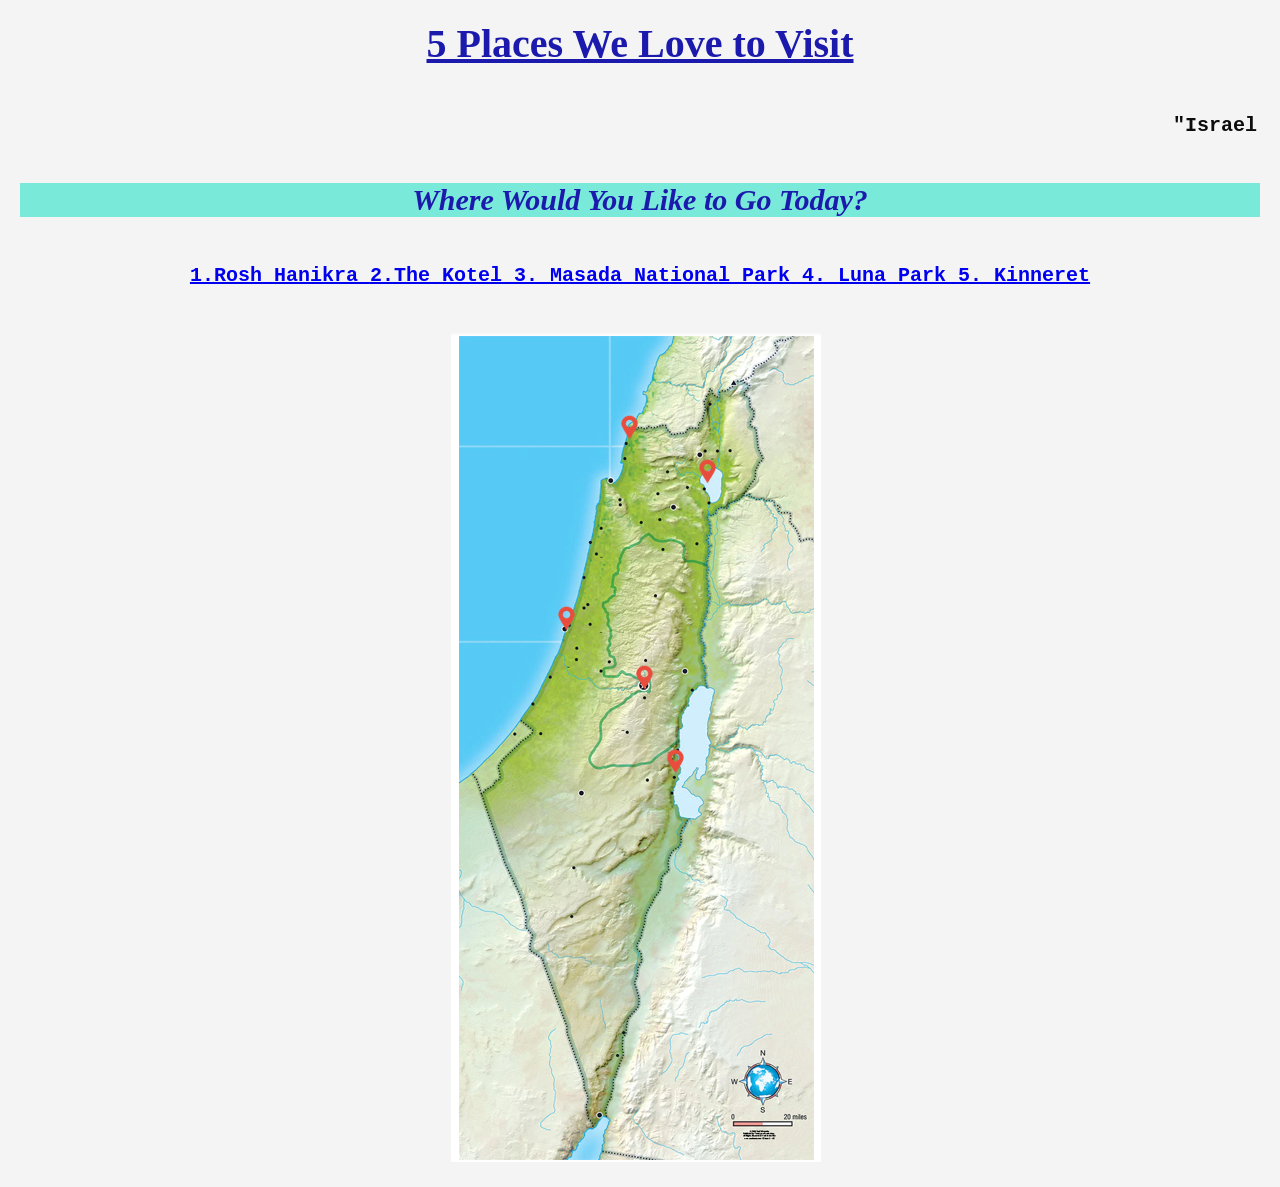
<file: index.html>
<html> 
    <head>
          <link rel="stylesheet" href="style.css">
         <h1>
        <center> 5 Places We Love to Visit </center>
        </h1>
        <h6> <marquee> "Israel is a small country, but it is big on ideas and big on spirit." - Ariel Sharon </marquee> </h6>
    </head>
    <title> 5 Places We Love ♥ </title>
    <body>
     <h2> Where Would You Like to Go Today? </h2>
     <h6> 
        <a href="page_rosh.html"> 1.Rosh Hanikra </a> 
        <a href="page_kotel.html"> 2.The Kotel </a> 
        <a href="page_masada.html"> 3. Masada National Park </a> 
        <a href="page_luna_park.html"> 4. Luna Park </a> 
        <a href="page_kinneret.html"> 5. Kinneret </a> 
     </h6>

    <center> <img usemap="#israel_map" src= "israel_with_location_pins.png"> <img> </center>
     <map name="israel_map"> 
        <area shape="rect" coords="165, 83, 186, 107" href="page_rosh.html">
        <area shape="rect" coords="181, 333, 199, 359" href="page_kotel.html">
        <area shape="rect" coords="213, 114, 230, 440" href="page_masada.html">
        <area shape="rect" coords="103, 272, 123, 298" href="page_luna_park.html">
        <area shape="rect" coords="245, 129, 261, 150" href="page_kinneret.html" alt="Kinneret">
     </map>
    </body>


</html>
</file>
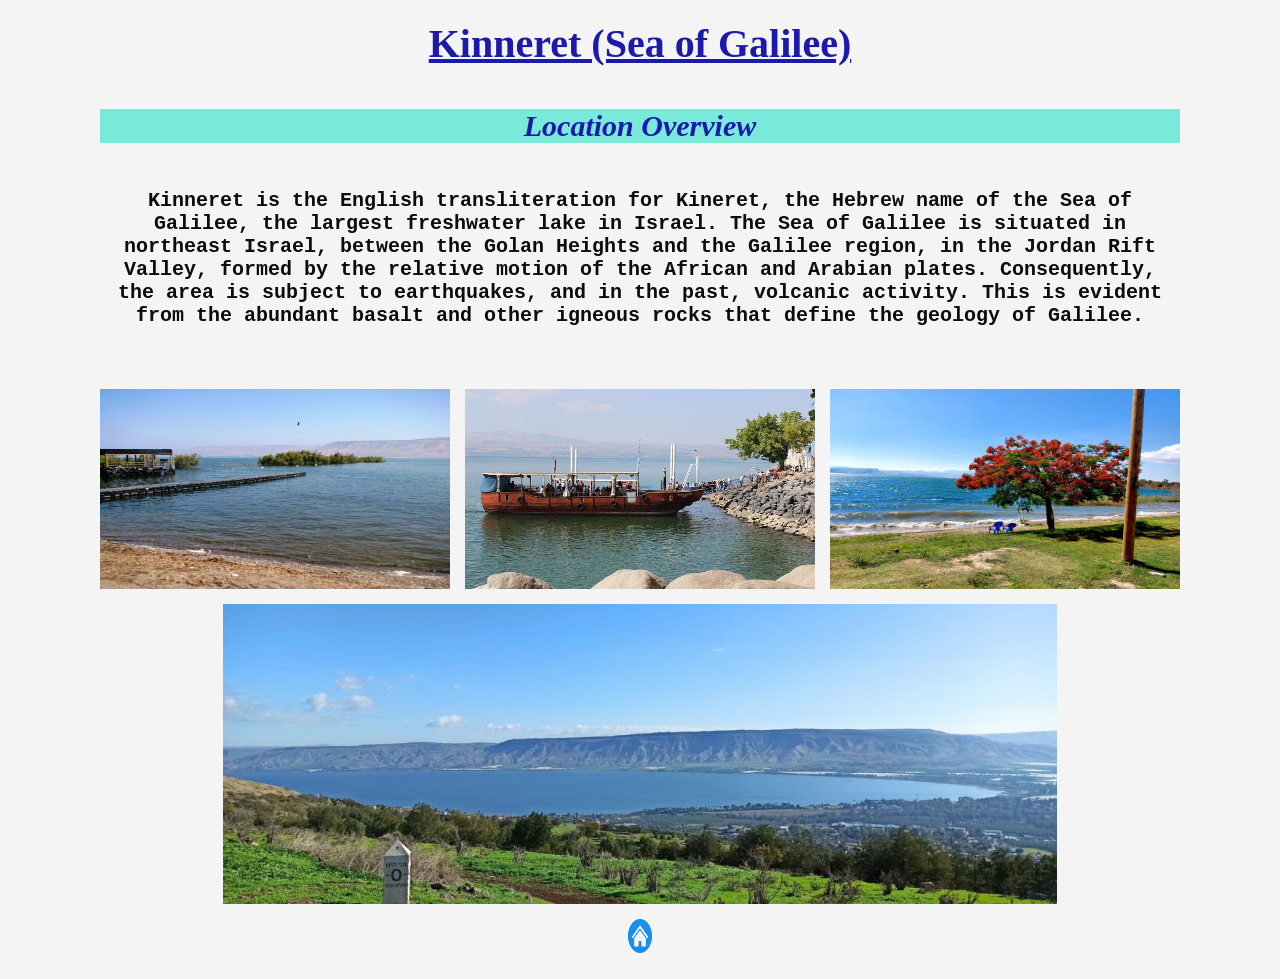
<file: page_kinneret.html>
<html>
    <head>
        <link rel="stylesheet" href="style.css">
    </head>
    <title> Kinneret </title>
      <h1> Kinneret (Sea of Galilee) </h1>
    <body>
        <center>
            <table height="50%" width= "50%" cellpadding="0" cellspacing="15">
                <tr> <td colspan="3"> <h2> Location Overview </h2> <h6> Kinneret is the English transliteration for Kineret, the Hebrew name of the Sea of Galilee, the largest freshwater lake in Israel. The Sea of Galilee is situated in northeast Israel, between the Golan Heights and the Galilee region, in the Jordan Rift Valley, formed by the relative motion of the African and Arabian plates. Consequently, the area is subject to earthquakes, and in the past, volcanic activity. This is evident from the abundant basalt and other igneous rocks that define the geology of Galilee. </h6> </tr>
                <tr> <td> <img src="pictures/kinneret_1.jpeg" height="200" width= "350"> </img> </td> <td> <img src="pictures/kinneret_2.jpeg" height="200" width= "350"> </img> </td> <td> <img src="pictures/kinneret_3.jpeg" height="200" width= "350"> </img> </td> </tr>
                <tr> <td colspan="3"> <center> <img src="pictures/kinneret_4.jpeg" height="300"> </img> </center> </td></tr>
            </table>
        </center>
        <a href="index.html">
            <img src="home-button.png" width="2%" height="4%">
        </a>
    </body>
</html>
</file>
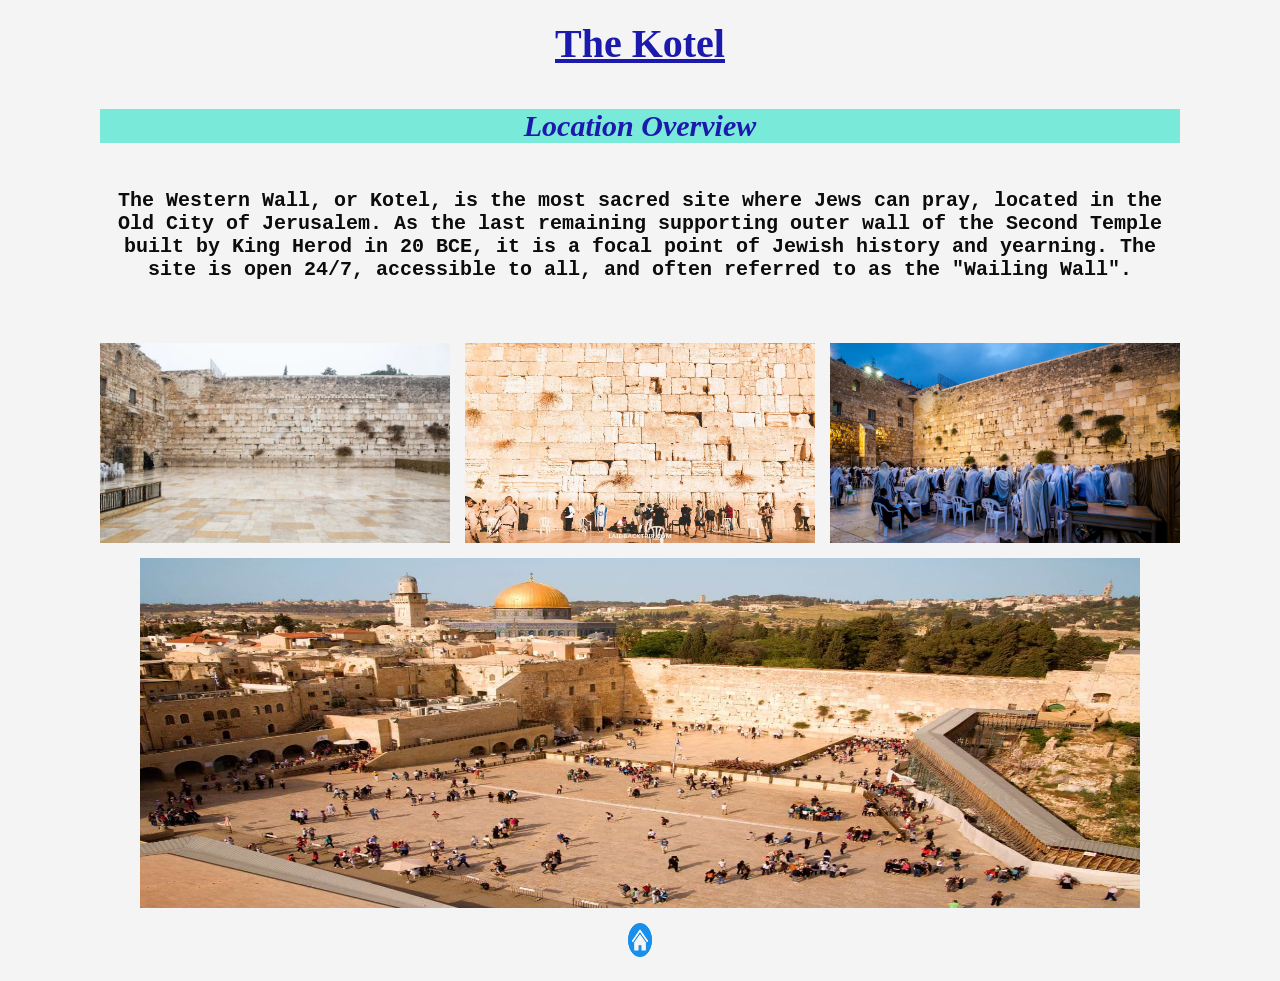
<file: page_kotel.html>
<html>
    <head>
        <link rel="stylesheet" href="style.css">
    </head>
    <title> The Kotel </title>
      <h1> The Kotel </h1>
    <body>
        <center>
            <table height="50%" width= "50%" cellpadding="0" cellspacing="15">
                <tr> <td colspan="3"> <h2> Location Overview </h2> <h6> The Western Wall, or Kotel, is the most sacred site where Jews can pray, located in the Old City of Jerusalem. As the last remaining supporting outer wall of the Second Temple built by King Herod in 20 BCE, it is a focal point of Jewish history and yearning. The site is open 24/7, accessible to all, and often referred to as the "Wailing Wall". </h6> </tr>
                <tr> <td> <img src="pictures/kotel_1.webp" height="200" width= "350"> </img> </td> <td> <img src="pictures/kotel_2.webp" height="200" width= "350"> </img> </td> <td> <img src="pictures/kotel_3.jpg" height="200" width= "350"> </img> </td> </tr>
                <tr> <td colspan="3"> <center> <img src="pictures/kotel_4.jpg" height="350" width="1000"> </img> </center> </td></tr>
            </table>
        </center>
        <a href="index.html">
            <img src="home-button.png" width="2%" height="4%">
        </a>
    </body>
</html>
</file>
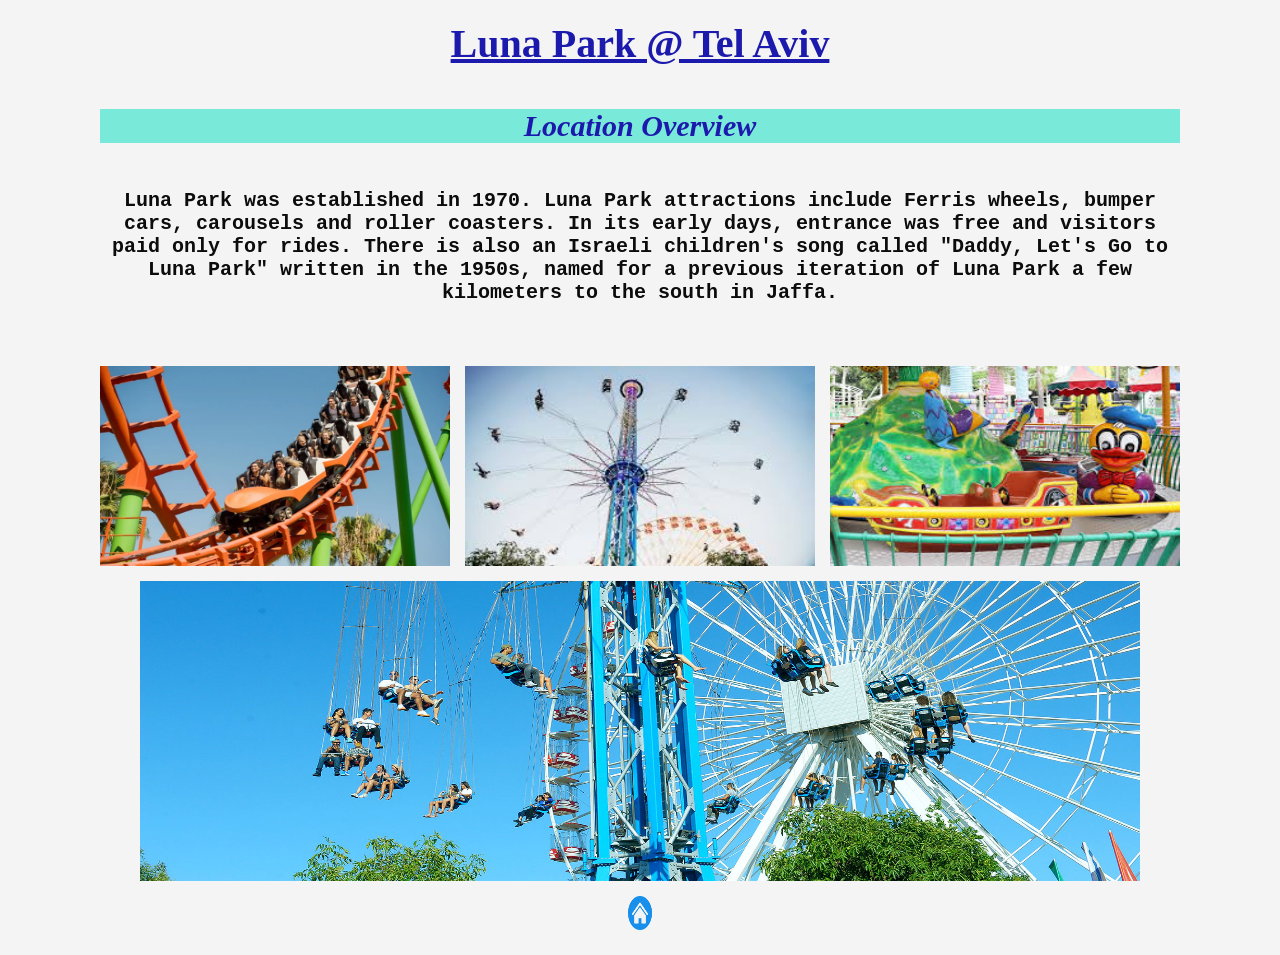
<file: page_luna_park.html>
<html>
    <head>
        <link rel="stylesheet" href="style.css">
    </head>
    <title> Luna Park </title>
      <h1> Luna Park @ Tel Aviv </h1>
    <body>
        <center>
            <table height="50%" width= "50%" cellpadding="0" cellspacing="15">
                <tr> <td colspan="3"> <h2> Location Overview </h2> <h6> Luna Park was established in 1970. Luna Park attractions include Ferris wheels, bumper cars, carousels and roller coasters. In its early days, entrance was free and visitors paid only for rides. 
                    There is also an Israeli children's song called "Daddy, Let's Go to Luna Park" written in the 1950s, named for a previous iteration of Luna Park a few kilometers to the south in Jaffa.</h6> </tr>
                <tr> <td> <img src="pictures/luna_1.webp" height="200" width= "350"> </img> </td> <td> <img src="pictures/luna_2.jpg" height="200" width= "350"> </img> </td> <td> <img src="pictures/luna_4.jpg" height="200" width= "350"> </img> </td> </tr>
                <tr> <td colspan="3"> <center> <img src="pictures/luna_5.jpg" height="300" width="1000"> </img> </center> </td></tr>
            </table>
        </center>
        <a href="index.html">
            <img src="home-button.png" width="2%" height="4%">
        </a>
    </body>
</html>
</file>
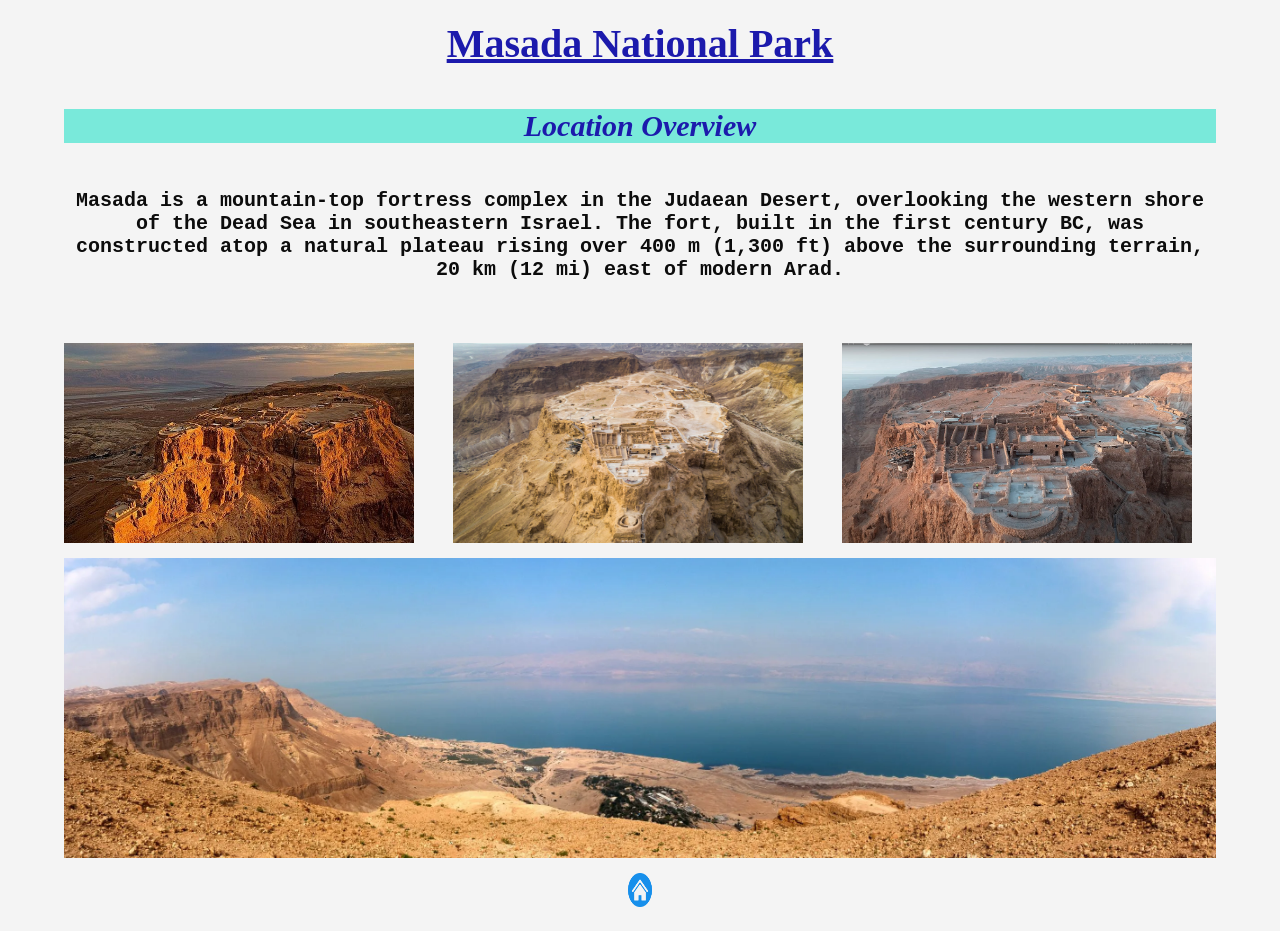
<file: page_masada.html>
<html>
    <head>
        <link rel="stylesheet" href="style.css">
    </head>
    <title> Masada </title>
      <h1> Masada National Park </h1>
    <body>
        <center>
            <table height="50%" width= "50%" cellpadding="0" cellspacing="15">
                <tr> <td colspan="3"> <h2> Location Overview </h2> <h6> Masada is a mountain-top fortress complex in the Judaean Desert, overlooking the western shore of the Dead Sea in southeastern Israel. The fort, built in the first century BC, was constructed atop a natural plateau rising over 400 m (1,300 ft) above the surrounding terrain, 20 km (12 mi) east of modern Arad. </h6> </tr>
                <tr> <td> <img src="pictures/masada_1.jpg" height="200" width= "350"> </img> </td> <td> <img src="pictures/masada_2.jpg" height="200" width= "350"> </img> </td> <td> <img src="pictures/masada_3.jpg" height="200" width= "350"> </img> </td> </tr>
                <tr> <td colspan="3"> <center> <img src="pictures/masada_4.webp" height="300"> </img> </center> </td></tr>
            </table>
        </center>
        <a href="index.html">
            <img src="home-button.png" width="2%" height="4%">
        </a>
    </body>
</html>
</file>
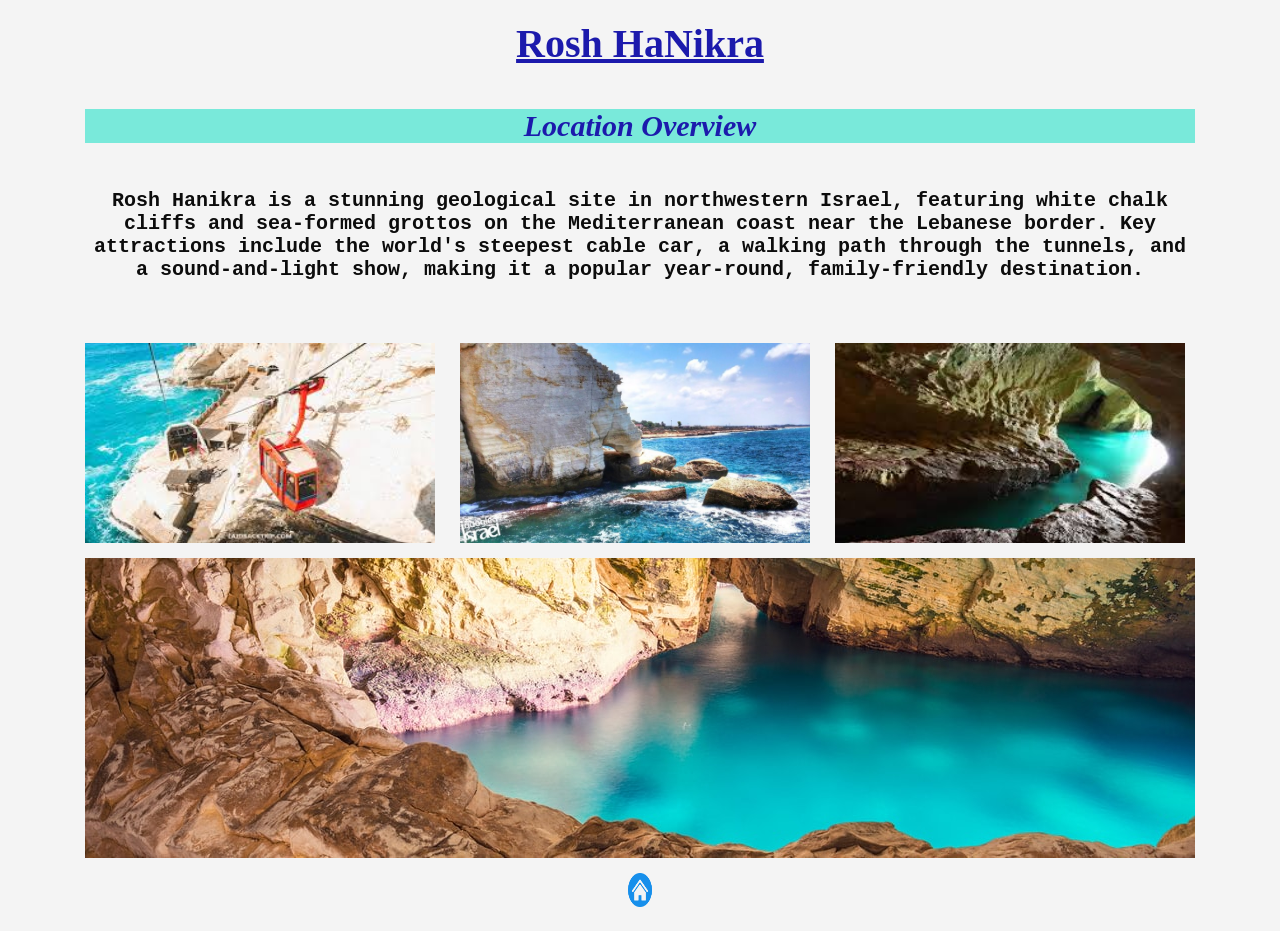
<file: page_rosh.html>
<html>
    <head>
        <link rel="stylesheet" href="style.css">
    </head>
    <title> Rosh Hanikra </title>
      <h1> Rosh HaNikra</h1>
    <body>
        <center>
            <table height="50%" width= "50%" cellpadding="0" cellspacing="15">
                <tr> <td colspan="3"> <h2> Location Overview </h2> <h6> Rosh Hanikra is a stunning geological site in northwestern Israel, featuring white chalk cliffs and sea-formed grottos on the Mediterranean coast near the Lebanese border. Key attractions include the world's steepest cable car, a walking path through the tunnels, and a sound-and-light show, making it a popular year-round, family-friendly destination.</h6> </tr>
                <tr> <td> <img src="pictures/rosh_1.jpg" height="200" width= "350"> </img> </td> <td> <img src="pictures/rosh_2.jpg" height="200" width= "350"> </img> </td> <td> <img src="pictures/rosh_3.jpg" height="200" width= "350"> </img> </td> </tr>
                <tr> <td colspan="3"> <center> <img src="pictures/rosh_6.jpg"> </img> </center> </td></tr>
            </table>
        </center>
        <a href="index.html">
            <img src="home-button.png" width="2%" height="4%">
        </a>
    </body>
</html>
</file>
<file: style.css>
body {
    font-family: Monospace; /* Changes the default font */
    background-color: #f4f4f4; /* Sets a light grey background */
    margin: 0;
    padding: 20px;
    text-align: center;
}

h1 {
    color: #1c1aac; /* Sets header color to dark grey */
    text-align: center;
    font-family: Cursive;
    text-decoration: underline;
    font-size: 40px;
}

h2 {
    color: #1c1aac; /* Sets header color to dark grey */
    text-align: center;
    font-family: Cursive;
    font-style: italic;
    font-size: 30px;
    background-color: #79e9da;
}


h6 {
    color: #0c0c0c; /* Sets header color to dark grey */
    text-align: center;
    font-family: Monospace;
    font-size: 20px;
}
</file>
